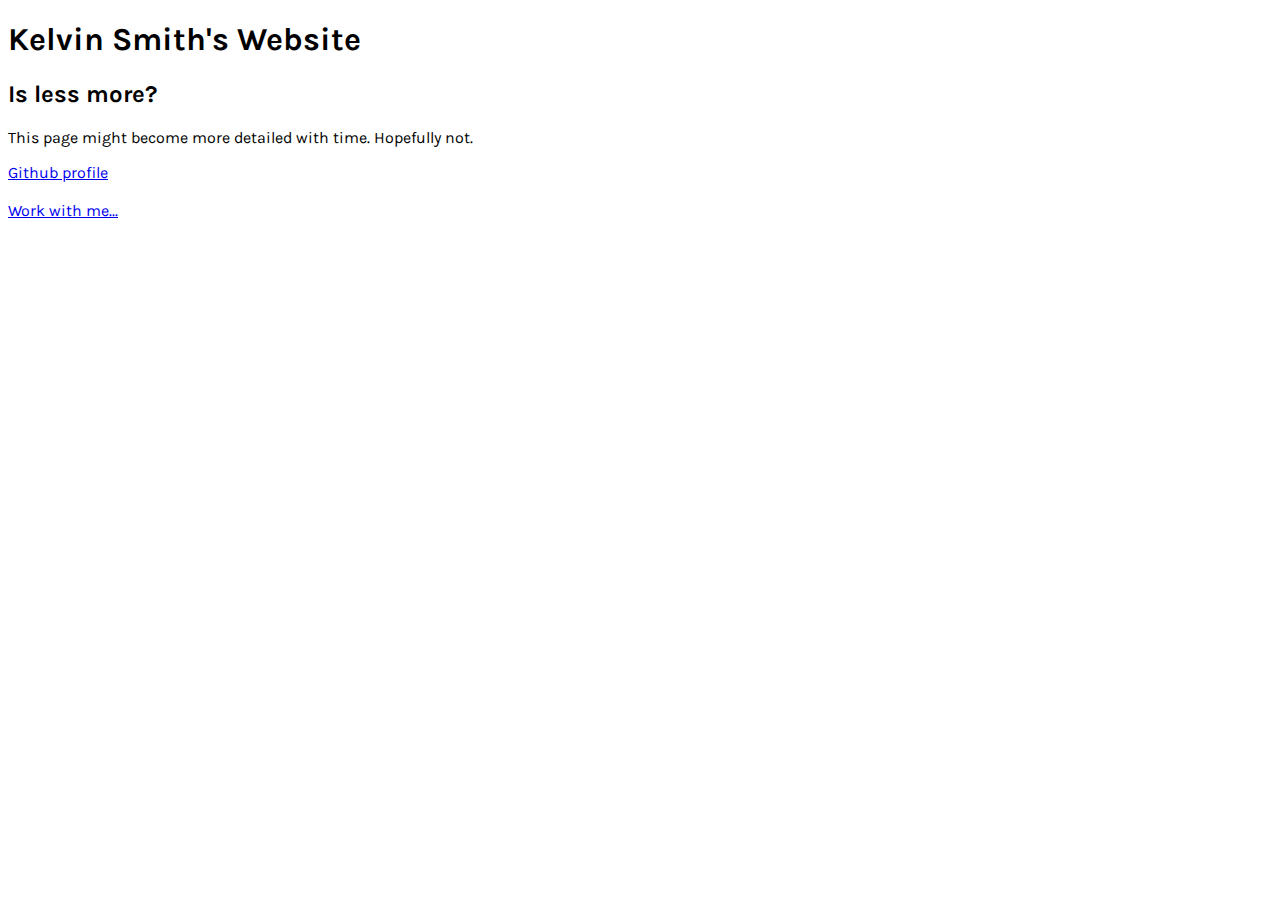
<file: assets/index.html>
<!DOCTYPE html>
<html lang="en">
<head>
  <meta charset="utf-8">
  <title>Kelvin Smith's Website</title>
  <link rel="preconnect" href="https://fonts.googleapis.com">
  <link rel="preconnect" href="https://fonts.gstatic.com" crossorigin>
  <link rel="stylesheet" href="https://fonts.googleapis.com/css2?family=Karla&display=swap">
  <link rel="stylesheet" href="main.css"/>
</head>

<body>

<h1>Kelvin Smith's Website</h1>

<h2>Is less more?</h2>

<p>This page might become more detailed with time. Hopefully not.</p>

<div>
  <a href="https://github.com/oneKelvinSmith">Github profile</a>
</div>
<br/>
<div>
  <a href="https://triptease.com/en/careers/">Work with me...</a>
</div>

</body>
</html>
</file>
<file: assets/main.css>
body {
  font-family: "Karla", sans-serif;
}
</file>
